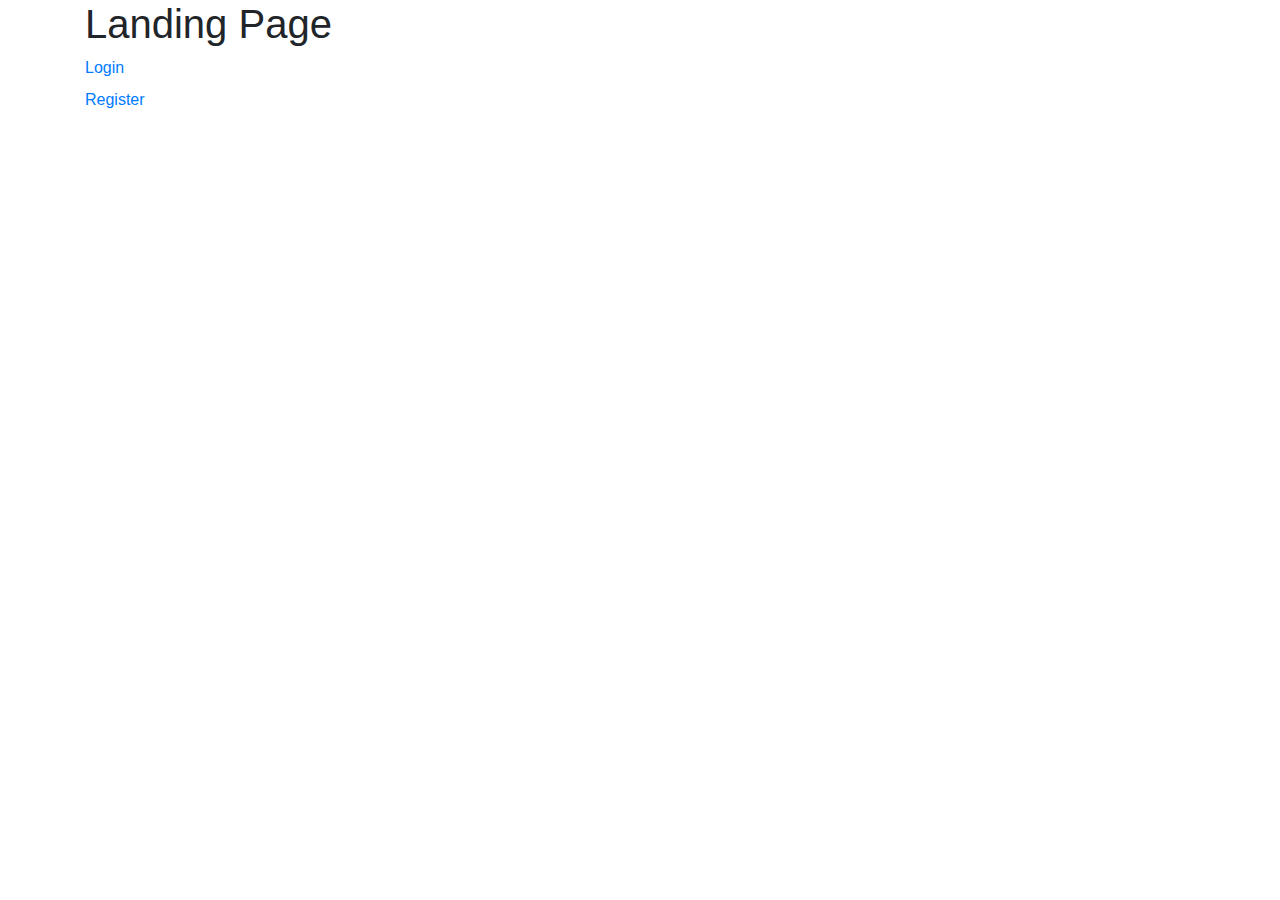
<file: src/main/webapp/index.html>
<!DOCTYPE html>
<html lang="en">
<head>
    <meta charset="UTF-8">
    <title>Landing Page</title>
    <link rel="stylesheet" href="https://stackpath.bootstrapcdn.com/bootstrap/4.4.1/css/bootstrap.min.css">
</head>
<body>
<div class="container">
    <h1>Landing Page</h1>
    <div>
        <div class="row">
            <label class="col-sm-2">
                <a href="login/login.template.client.html">Login</a>
            </label>
        </div>

        <div class="row">
            <label class="col-sm-2">
                <a href="register/register.template.client.html">Register</a>
            </label>
        </div>
    </div>
</div>
</body>
</html>
</file>
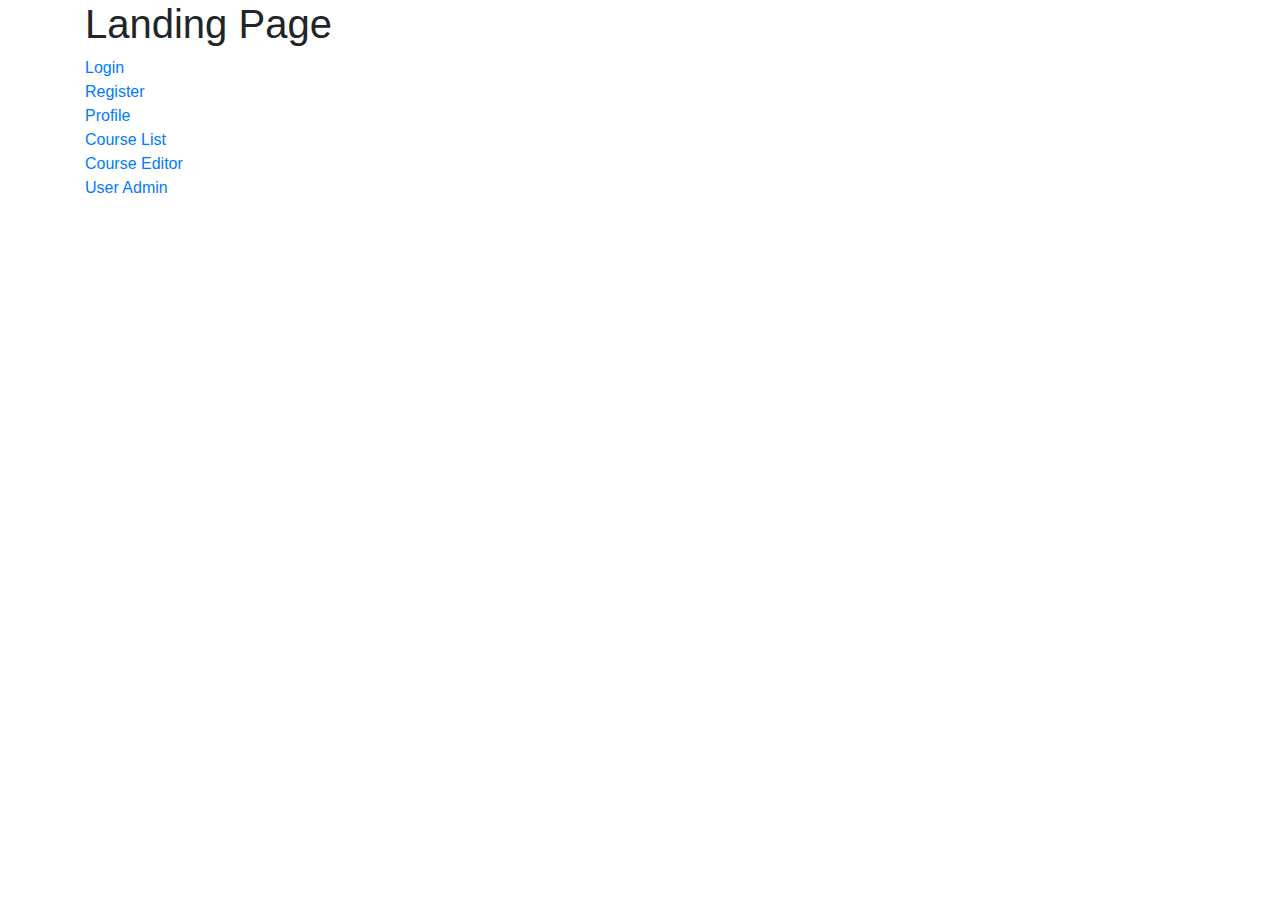
<file: src/main/webapp/_index.html>
<!DOCTYPE html>
<html lang="en">
<head>
    <meta charset="UTF-8">
    <title>Landing Page</title>
    <link rel="stylesheet" href="https://stackpath.bootstrapcdn.com/bootstrap/4.4.1/css/bootstrap.min.css">
</head>
<body>
<div class="container">
    <h1>Landing Page</h1>
    <div>
        <div class="row col-6">
            <a href="login/login.template.client.html">Login</a>
        </div>

        <div class="row col-6">
            <a href="register/register.template.client.html">Register</a>
        </div>

        <div class="row col-6">
            <a href="profile/profile.template.client.html">Profile</a>
        </div>

        <div class="row col-6">
            <a href="course-list/course-list.template.client.html">Course List</a>
        </div>

        <div class="row col-6">
            <a href="course-editor/course-editor.template.client.html">Course Editor</a>
        </div>

        <div class="row col-6">
            <a href="user-admin/user-admin.template.client.html">User Admin</a>
        </div>

    </div>
</div>
</body>
</html>
</file>
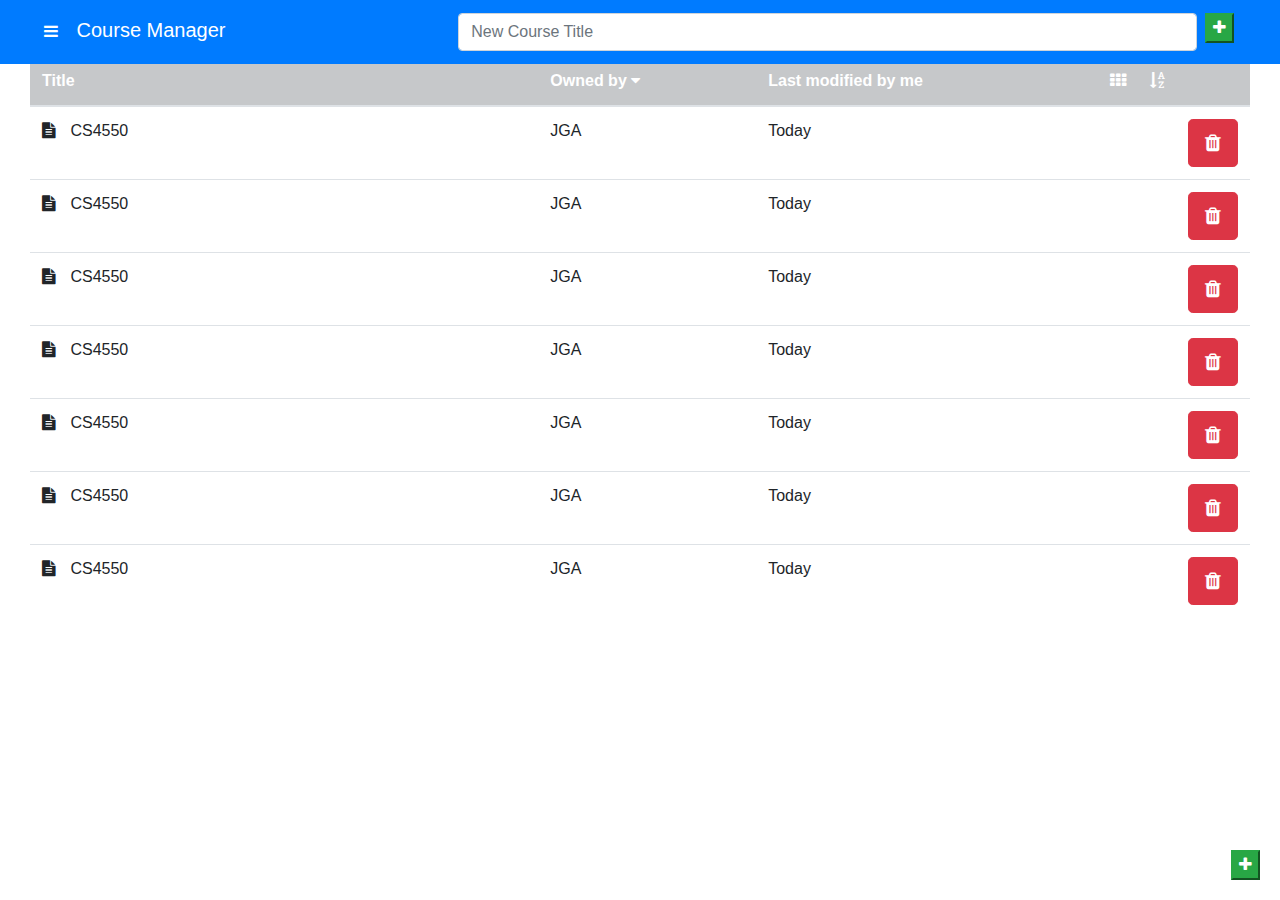
<file: src/main/webapp/course-list/course-list.template.client.html>
<!DOCTYPE html>
<html lang="en">
<head>
    <meta charset="UTF-8">
    <title>Course List</title>

    <link href="https://stackpath.bootstrapcdn.com/bootstrap/4.4.1/css/bootstrap.min.css"
          rel="stylesheet"/>

    <link href="https://stackpath.bootstrapcdn.com/font-awesome/4.7.0/css/font-awesome.min.css"
          rel="stylesheet"/>

    <link href="../styles.css" rel="stylesheet"/>

    <link href="./course-list.style.client.css"
          rel="stylesheet"/>
</head>
<body>
<div class="container-fluid">
    <!--Navigation Bar-->
    <nav class="navbar fixed-top navbar-dark bg-primary">
        <div class="container-fluid">
            <a class="navbar-brand">
                <button class="btn wbdv-button btn-outline-primary wbdv-hamburger my-2 my-sm-0" type="submit">
                    <i class="fa fa-bars fa-custom-color"></i>
                </button>
                Course Manager</a>
            <div class="col-10">
                <button class="wbdv-button wbdv-add-course btn-success float-right" type="submit">
                    <i class="fa fa-plus fa-custom-color"> </i>
                </button>
                <input aria-label="Search" class="form-control col-lg-9 col-md-7 col-sm-5 mr-sm-2 float-right" placeholder="New Course Title" type="search">
            </div>
        </div>
    </nav>

    <h1>Course List</h1>

    <!--Table-->
    <div class="container-fluid">

        <table class="table table-center">
            <thead>
                <tr class="table-dark">
                    <th class="col-5">Title</th>
                    <th>Owned by
                        <i class="fa fa-caret-down"></i>
                    </th>
                    <th>Last modified by me</th>
                    <th>
                        <i class="fa fa-th icon-grid"></i>
                        <i class="fa fa-sort-alpha-asc"></i>
                    </th>
                </tr>
            </thead>
            <tbody>
            <tr>
                <td>
                    <i class="fa  fa-file-text wbdv-file-icon-spacing"></i>
                    CS4550
                </td>
                <td>JGA</td>
                <td>Today</td>
                <td>
                    <button class="float-right btn btn-danger btn-lg">
                        <i class="fa fa-trash"></i>
                    </button>
                </td>
            </tr>
                <td>
                    <i class="fa  fa-file-text wbdv-file-icon-spacing"></i>
                    CS4550
                </td>
                <td>JGA</td>
                <td>Today</td>
                <td>
                    <button class="float-right btn btn-danger btn-lg">
                        <i class="fa fa-trash"></i>
                    </button>
                </td>
            </tr>
            <tr>
                <td>
                    <i class="fa  fa-file-text wbdv-file-icon-spacing"></i>
                    CS4550
                </td>
                <td>JGA</td>
                <td>Today</td>
                <td>
                    <button class="float-right btn btn-danger btn-lg">
                        <i class="fa fa-trash"></i>
                    </button>
                </td>
            </tr>
            <tr>
                <td>
                    <i class="fa  fa-file-text wbdv-file-icon-spacing"></i>
                    CS4550
                </td>
                <td>JGA</td>
                <td>Today</td>
                <td>
                    <button class="float-right btn btn-danger btn-lg">
                        <i class="fa fa-trash"></i>
                    </button>
                </td>
            </tr>
            <tr>
                <td>
                    <i class="fa  fa-file-text wbdv-file-icon-spacing"></i>
                    CS4550
                </td>
                <td>JGA</td>
                <td>Today</td>
                <td>
                    <button class="float-right btn btn-danger btn-lg">
                        <i class="fa fa-trash"></i>
                    </button>
                </td>
            </tr>
            <tr>
                <td>
                    <i class="fa  fa-file-text wbdv-file-icon-spacing"></i>
                    CS4550
                </td>
                <td>JGA</td>
                <td>Today</td>
                <td>
                    <button class="float-right btn btn-danger btn-lg">
                        <i class="fa fa-trash"></i>
                    </button>
                </td>
            </tr>
            <tr>
                <td>
                    <i class="fa  fa-file-text wbdv-file-icon-spacing"></i>
                    CS4550
                </td>
                <td>JGA</td>
                <td>Today</td>
                <td>
                    <button class="float-right btn btn-danger btn-lg">
                        <i class="fa fa-trash"></i>
                    </button>
                </td>
            </tr>
            </tbody>
            <tfoot>

            </tfoot>
        </table>
    </div>


    <button class="wbdv-fixed-add-course wbdv-button wbdv-add-course btn-success my-2 my-sm-0" type="submit">
        <i class="fa fa-plus fa-custom-color"> </i>
    </button>


</div>
</body>
</html>
</file>
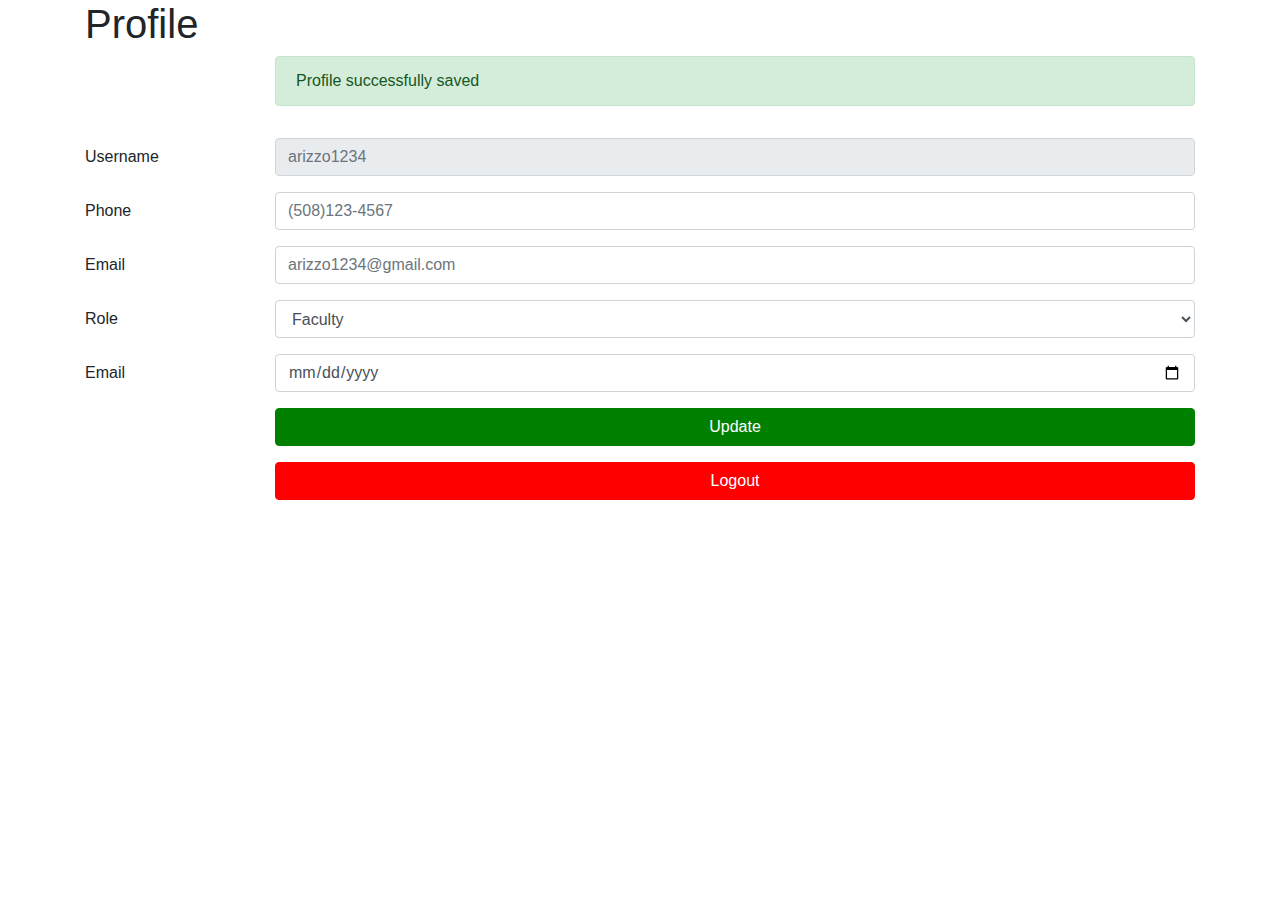
<file: src/main/webapp/profile/profile.template.client.html>
<!DOCTYPE html>
<html lang="en">
<head>
    <meta charset="UTF-8">
    <title>Register</title>
    <link rel="stylesheet"
          href="https://stackpath.bootstrapcdn.com/bootstrap/4.4.1/css/bootstrap.min.css">
    <link rel="stylesheet"
          href="../styles.css">
    <link rel="stylesheet"
          href="profile.style.client.css">
</head>
<body>
<div class="container">
    <div>
        <!--Header-->
        <div class="row">
            <h1 class="col-6">
                Profile
            </h1>
        </div>

        <!--Successful Update-->
        <div class="form-group row">
            <div class="col-sm-4 col-md-3 col-lg-2"></div>
            <div class="col-sm-8 col-md-9 col-lg-10">
                <div class="alert alert-success wbdv-message" role="alert">
                    Profile successfully saved
                </div>
            </div>
        </div>

        <!--Username-->
        <div class="form-group row">
            <label for="username"
                   class="col-sm-4 col-md-3 col-lg-2 col-form-label">
                Username
            </label>
            <div class="col-sm-8 col-md-9 col-lg-10">
                <input class="form-control wbdv-field wbdv-username"
                        id="username"
                        type="text"
                        placeholder="arizzo1234"
                        readonly
                >
            </div>
        </div>

        <!--Phone-->
        <div class="form-group row">
            <label for="phone"
                   class="col-sm-4 col-md-3 col-lg-2 col-form-label">
                Phone
            </label>
            <div class="col-sm-8 col-md-9 col-lg-10">
                <input type="tel"
                       class="form-control wbdv-field wbdv-phone"
                       id="phone"
                       placeholder="(508)123-4567">
            </div>
        </div>

        <!--Email-->
        <div class="form-group row">
            <label for="email"
                   class="col-sm-4 col-md-3 col-lg-2 col-form-label">
                Email
            </label>
            <div class="col-sm-8 col-md-9 col-lg-10">
                <input type="email"
                       class="form-control wbdv-field wbdv-password"
                       id="email"
                       placeholder="arizzo1234@gmail.com">
            </div>
        </div>


        <!--Role-->
        <div class="form-group row">
            <label for="role"
                   class="col-sm-4 col-md-3 col-lg-2 col-form-label">
                Role
            </label>
            <div class="col-sm-8 col-md-9 col-lg-10">
                <select id="role"
                        class="form-control">
                    <option value="FACULTY">Faculty</option>
                    <option value="STUDENT">Student</option>
                    <option value="ADMIN">Admin</option>
                </select>
            </div>
        </div>

        <!--Date of Birth-->
        <div class="form-group row">
            <label for="dob"
                   class="col-sm-4 col-md-3 col-lg-2 col-form-label">
                Email
            </label>
            <div class="col-sm-8 col-md-9 col-lg-10">
                <input type="date"
                       class="form-control wbdv-field wbdv-password"
                       id="dob">
            </div>
        </div>

        <!--Update-->
        <div class="form-group row">
            <div class="col-sm-4 col-md-3 col-lg-2 col-form-label">
                <!--Empty-->
            </div>
            <div class="col-sm-8 col-md-9 col-lg-10">
                <button class="btn btn-block btn-primary wbdv-button wbdv-update">
                    Update
                </button>
            </div>
        </div>

        <!--Logout-->
        <div class="form-group row">
            <div class="col-sm-4 col-md-3 col-lg-2 col-form-label">
                <!--Empty-->
            </div>
            <div class="col-sm-8 col-md-9 col-lg-10">
                <a href="../index.html"
                   class="btn btn-block btn-primary wbdv-button wbdv-logout">
                    Logout
                </a>
            </div>
        </div>
    </div>
</div>
</body>
</html>
</file>
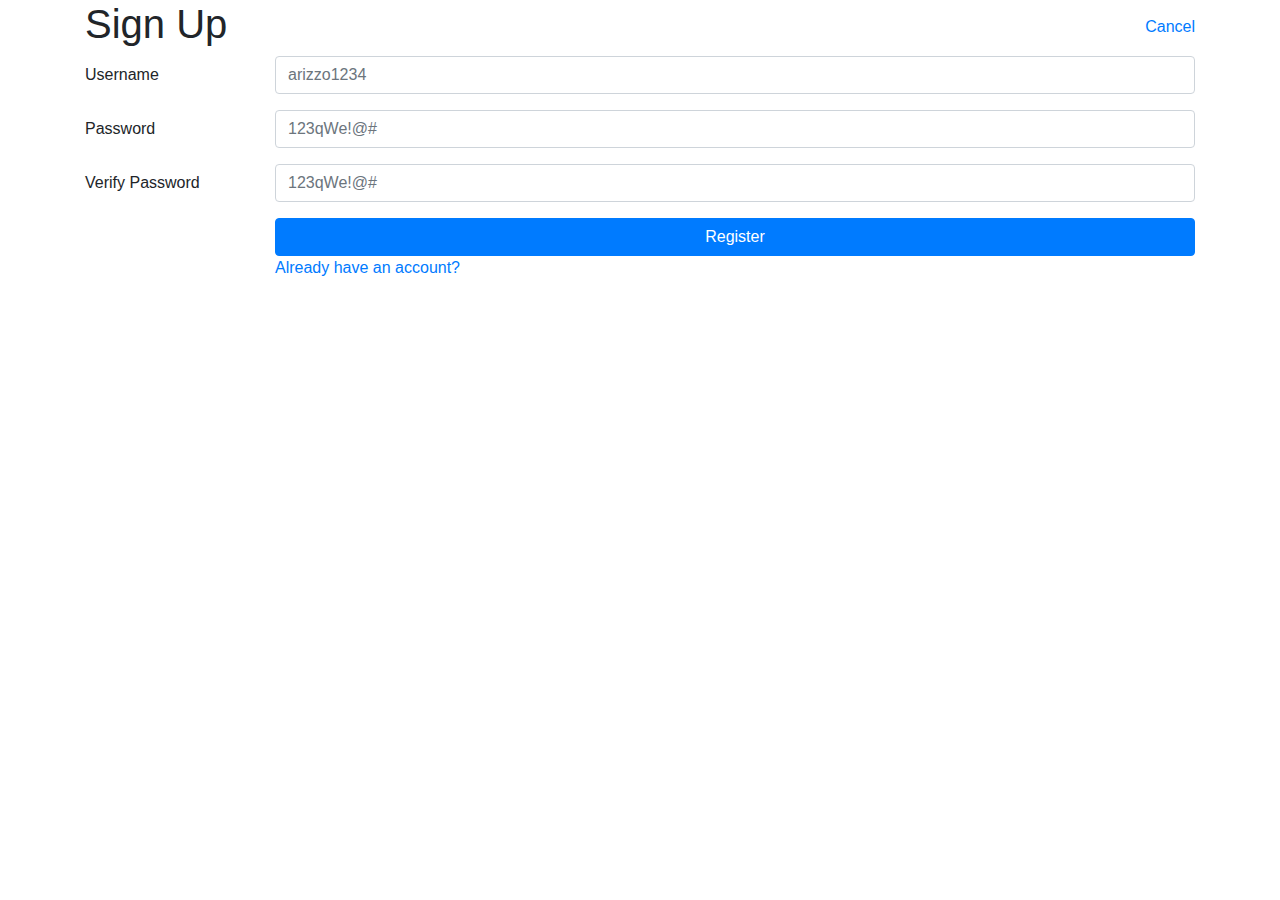
<file: src/main/webapp/register/register.template.client.html>
<!DOCTYPE html>
<html lang="en">
<head>
    <meta charset="UTF-8">
    <title>Register</title>
    <link rel="stylesheet"
          href="https://stackpath.bootstrapcdn.com/bootstrap/4.4.1/css/bootstrap.min.css">
    <link rel="stylesheet"
          href="../styles.css">
    <link rel="stylesheet"
          href="register.style.client.css">
</head>
<body>
<div class="container">
    <div>
        <!--Header-->
        <div class="row">
            <h1 class="col-6">
                Sign Up
            </h1>
            <div class="col-6">
                <a href="../_index.html"
                   class="wbdv-cancel-link float-right">
                    Cancel
                </a>
            </div>
        </div>

        <!--Username-->
        <div class="form-group row">
            <label for="username"
                   class="col-sm-4 col-md-3 col-lg-2 col-form-label">
                Username
            </label>
            <div class="col-sm-8 col-md-9 col-lg-10">
                <input class="form-control wbdv-field wbdv-username"
                       id="username"
                       placeholder="arizzo1234">
            </div>
        </div>

        <!--Password-->
        <div class="form-group row">
            <label for="password"
                   class="col-sm-4 col-md-3 col-lg-2 col-form-label">
                Password
            </label>
            <div class="col-sm-8 col-md-9 col-lg-10">
                <input type="password"
                       class="form-control wbdv-field wbdv-password"
                       id="password"
                       placeholder="123qWe!@#">
            </div>
        </div>

        <!--Verify Password-->
        <div class="form-group row">
            <label for="password"
                   class="col-sm-4 col-md-3 col-lg-2 col-form-label">
                Verify Password
            </label>
            <div class="col-sm-8 col-md-9 col-lg-10">
                <input type="password"
                       class="form-control wbdv-field wbdv-password-verify"
                       id="verify-password"
                       placeholder="123qWe!@#">
            </div>
        </div>

        <!--Action Items-->
        <div class="form-group row">
            <label class="col-sm-4 col-md-3 col-lg-2 col-form-label">
                <!--Empty-->
            </label>
            <div class="col-sm-8 col-md-9 col-lg-10">
                <!--Register-->
                <a class="btn btn-block btn-primary wbdv-button wbdv-register"
                    href="../profile/profile.template.client.html">
                    Register
                </a>
                <div class="row">
                    <!--Log in-->
                    <div class="col-6 wbdv-link wbdv-login">
                        <a href="../login/login.template.client.html"
                           class="float-left wbdv-link wbdv-login">
                            Already have an account?
                        </a>
                    </div>
                </div>
            </div>
        </div>
    </div>
</div>
</body>
</html>
</file>
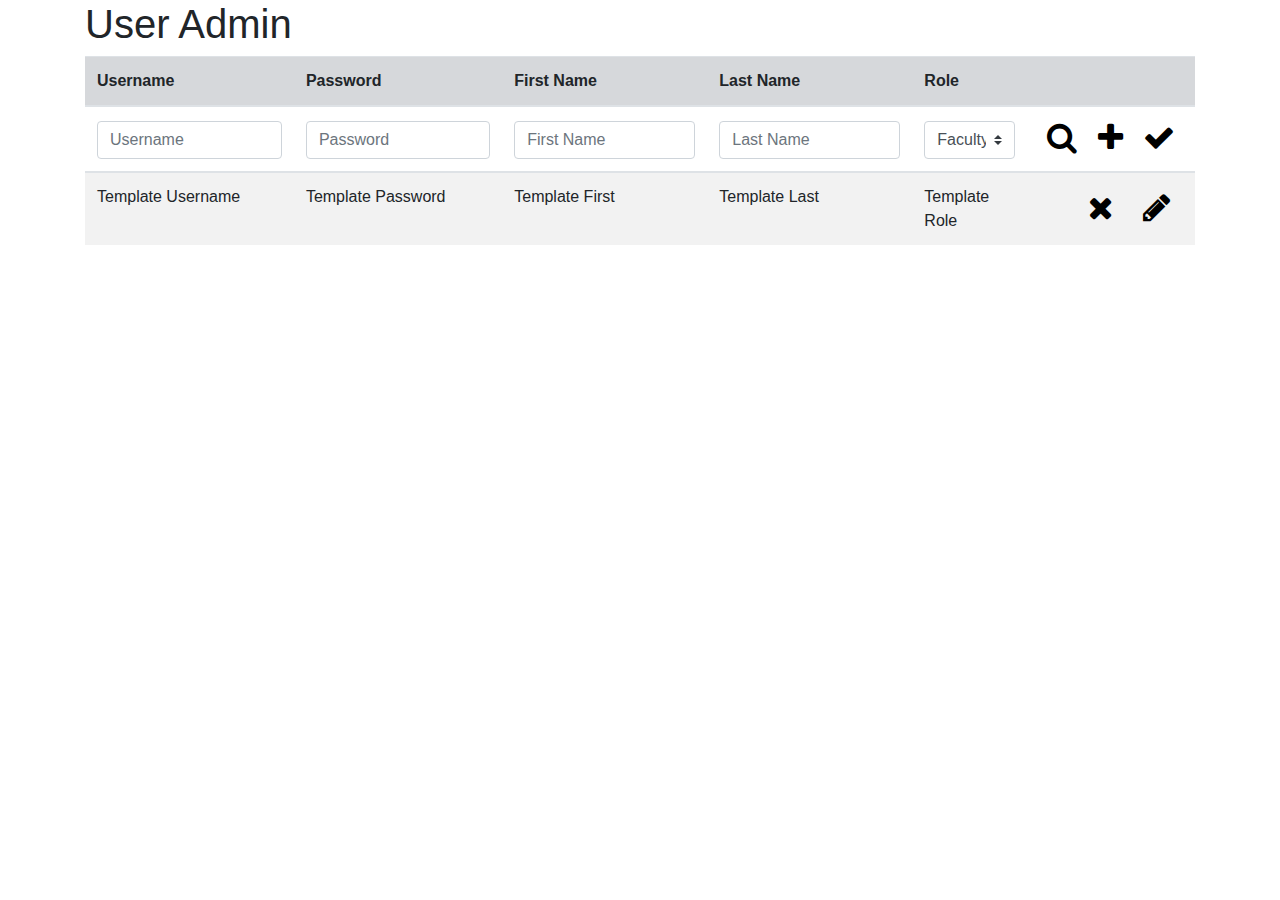
<file: src/main/webapp/user-admin/user-admin.template.client.html>
<!DOCTYPE html>
<html>
<head>
    <meta charset="UTF-8">
    <title>User Admin</title>
    <link href="https://maxcdn.bootstrapcdn.com/bootstrap/4.0.0/css/bootstrap.min.css" rel="stylesheet"/>
    <link href="https://maxcdn.bootstrapcdn.com/font-awesome/4.7.0/css/font-awesome.min.css" rel="stylesheet"/>
    <link href="user-admin.style.client.css" rel="stylesheet"/>
    <script src="https://ajax.googleapis.com/ajax/libs/jquery/3.3.1/jquery.min.js"></script>
    <script src="../services/user.service.client.js"></script>
    <script src="user-admin.controller.client.js"></script>
</head>

<body>
<div class="container">
    <h1>User Admin</h1>

    <div class="table-responsive">
        <table class="table table-striped table-hover">
            <!--Table Header-->
            <thead>
            <tr class="table-secondary">
                <th>Username</th>
                <th>Password</th>
                <th>First Name</th>
                <th>Last Name</th>
                <th>Role</th>
                <th>&nbsp;</th>
            </tr>

            <tr class="form-group wbdv-form">
                <th><input class="form-control wbdv-username-fld"
                           placeholder="Username"/></th>
                <th><input class="form-control wbdv-password-fld"
                           placeholder="Password"/></th>
                <th><input class="form-control wbdv-first-fld"
                           placeholder="First Name"/></th>
                <th><input class="form-control wbdv-last-fld"
                           placeholder="Last Name"/></th>
                <th><select class="form-control wbdv-role-fld custom-select">
                        <option value="FACULTY">Faculty</option>
                        <option value="STUDENT">Student</option>
                        <option value="ADMIN">Admin</option>
                </select></th>

                <th>
                    <span class="float-right"
                          style="white-space: nowrap">
                        <button class="wbdv-button wbdv-search">
                            <i class="fa-2x fa fa-search "></i>
                        </button>
                        <button class="wbdv-button wbdv-create">
                            <i class="fa-2x fa fa-plus"></i>
                        </button>
                        <button class="wbdv-button wbdv-update">
                            <i class="fa-2x fa fa-check"></i>
                        </button>
                    </span>
                </th>
            </tr>
            </thead>

            <tbody class="wbdv-tbody ">
            <tr class="wbdv-template">
                <td class="wbdv-username">Template Username</td>
                <td class="wbdv-password">Template Password</td>
                <td class="wbdv-first-name">Template First</td>
                <td class="wbdv-last-name">Template Last</td>
                <td class="wbdv-role">Template Role</td>
                <td class="wbdv-actions">
                    <span class="float-right"
                          style="white-space: nowrap">
                        <button class="btn wbdv-button wbdv-remove">
                            <i class="fa-2x fa fa-times"></i>
                        </button>
                        <button class="btn wbdv-button wbdv-edit">
                            <i class="fa-2x fa fa-pencil"></i>
                        </button>
                    </span>
                </td>
            </tr>
            </tbody>
        </table>
    </div>
</div>
</body>
</html>
</file>
<file: src/main/webapp/styles.css>
.wbdv-field {

}

.wbdv-cancel-link {
    position: relative;
    top: 27%;
}
</file>
<file: src/main/webapp/course-list/course-list.style.client.css>
.table-center {
    width: 100%;
    margin: 0px auto;
    float: none;
}

.icon-grid {
    padding-right: 20px;
}

.navbar-brand {
    margin-right: 0rem;
}

.wbdv-add-course {

}

.wbdv-add-course-group {
    width: 100%;
    position: relative;
}

.fa-custom-color {
    color: white;
}

.wbdv-fixed-add-course {
    position: fixed;
    bottom: 20px;
    right: 20px;
}

.wbdv-file-icon-spacing {
    padding-right: 10px;
}

.wbdv-course-manager {
    color: white;
}

@media (max-width: 768px) {
    .wbdv-course-manager {
        display:none;
    }
}

.btn-alignment {
    margin-right:0;
    margin-left: auto;
}

.input-alignment {
    margin-right:0;
    margin-left: auto;
    width: 90%;
}
</file>
<file: src/main/webapp/profile/profile.style.client.css>
.wbdv-update {
    background-color: green;
    border-color: green;
}
.wbdv-update:hover {
    background-color: darkgreen;
    border-color: darkgreen;
}

.wbdv-logout {
    background-color: red;
    border-color: red;
}
.wbdv-logout:hover {
    background-color: darkred;
    border-color: darkred;
}
</file>
<file: src/main/webapp/register/register.style.client.css>
.wbdv-field {

}

.wbdv-username {

}

.wbdv-password {

}

.wbdv-password-verify {

}

.wbdv-button {

}

.wbdv-register {

}

.wbdv-login {

}
</file>
<file: src/main/webapp/user-admin/user-admin.style.client.css>
.wbdv-button {
    background-color: transparent;
    color: black;
    border-color: transparent;
}

.wbdv-button:hover {
    color: grey;
}
</file>
